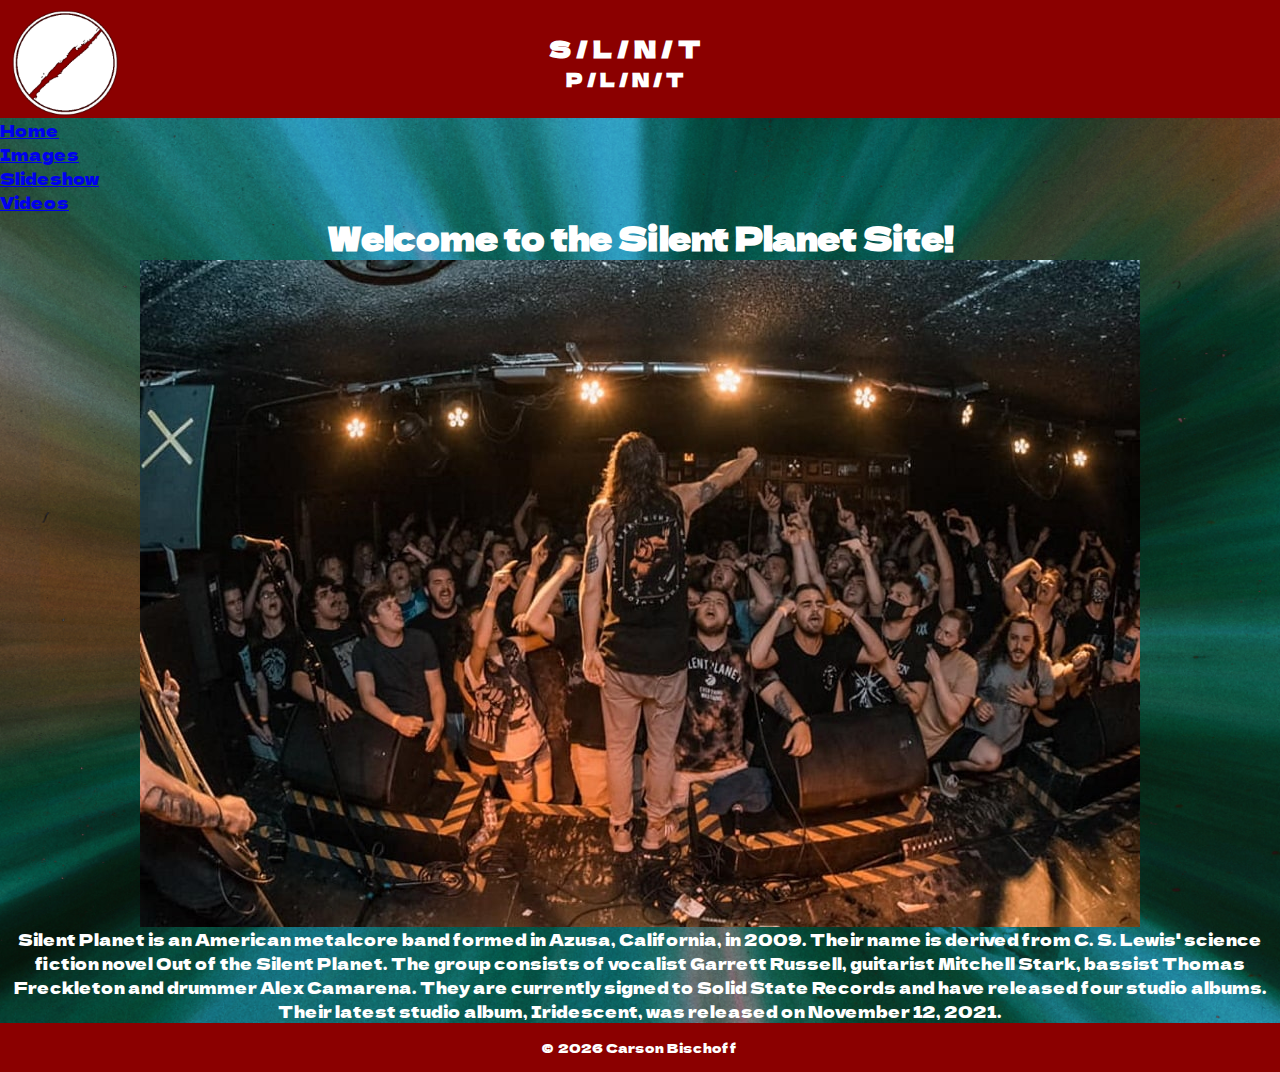
<file: index.html>
<!DOCTYPE html>
<html lang="en">
<head>
	<meta charset="UTF-8">
	<meta http-equiv="X-UA-Compatible" content="IE=edge">
	<meta name="viewport" content="width=device-width, initial-scale=1.0">
	<link href="https://cdn.jsdelivr.net/npm/bootstrap@5.1.3/dist/css/bootstrap.min.css" rel="stylesheet" integrity="sha384-1BmE4kWBq78iYhFldvKuhfTAU6auU8tT94WrHftjDbrCEXSU1oBoqyl2QvZ6jIW3" crossorigin="anonymous">
	<link rel="stylesheet" href="styles/main.css">
	<link rel="stylesheet" href="styles/home.css">
	<link rel="preconnect" href="https://fonts.googleapis.com">
	<link rel="preconnect" href="https://fonts.gstatic.com" crossorigin>
	<link href="https://fonts.googleapis.com/css2?family=Dela+Gothic+One&display=swap" rel="stylesheet">
	<title>Home</title>
	<link rel="preconnect" href="https://fonts.googleapis.com">
<link rel="preconnect" href="https://fonts.gstatic.com" crossorigin>
<link href="https://fonts.googleapis.com/css2?family=Dela+Gothic+One&display=swap" rel="stylesheet">
</head>
<body>
	<header class="clearfix" id="top">
		<a href="/index.html"><img src="/images/logo.png"></a>
		<h2>S / L / N / T </h2>
		<h3>P / L / N / T</h3>
		
	</header>

	<nav class="navbar navbar-expand-sm bg-primary navbar-dark">
		<div class="container-fluid">
		  <ul class="navbar-nav">
			<li class="nav-item">
			  <a class="nav-link" href="/index.html">Home</a>
			</li>
			<li class="nav-item">
			  <a class="nav-link" href="/image.html">Images</a>
			</li>
			<li class="nav-item">
			  <a class="nav-link" href="/slideshow.html">Slideshow</a>
			</li>
			<li class="nav-item">
			  <a class="nav-link" href="/video.html">Videos</a>
			</li>
		  </ul>
		</div>
	  </nav>

	

	<main>

		<h1>Welcome to the Silent Planet Site!</h1>
		<img src="/images/17.jpg">
		<p>Silent Planet is an American metalcore band formed in Azusa, California, in 2009. Their name is derived from C. S. Lewis' science fiction novel Out of the Silent Planet. The group consists of vocalist Garrett Russell, guitarist Mitchell Stark, bassist Thomas Freckleton and drummer Alex Camarena. They are currently signed to Solid State Records and have released four studio albums. Their latest studio album, Iridescent, was released on November 12, 2021.</p>


<div><button onclick="topFunction()" id="cornerBtn" title="Go to top">Return To Top</button></div>

<script>
	// When the user scrolls down 800px from the top of the document, show the button
	 window.onscroll = function() {scrollFunction()};
 
	 function scrollFunction() {
	   if (document.body.scrollTop > 800 || document.documentElement.scrollTop > 800) {
		 document.getElementById("cornerBtn").style.display = "block";
	   } else {
		 document.getElementById("cornerBtn").style.display = "none";
	   }
	 }
 
	 // When the user clicks on the button, scroll to the top of the document
	 function topFunction() {
	   document.body.scrollTop = 0;
	   document.documentElement.scrollTop = 0;
	 }
 </script>
	</main>
	
	
<script>
	window.onload = function() {
		var d = new Date();
		document.getElementById("copyright").innerHTML = d.getFullYear();
	}
</script>
	<footer>
		<p>&copy; <span id="copyright"></span> Carson Bischoff </p>

	</footer>
	<script src="https://cdn.jsdelivr.net/npm/bootstrap@5.1.3/dist/js/bootstrap.bundle.min.js" integrity="sha384-ka7Sk0Gln4gmtz2MlQnikT1wXgYsOg+OMhuP+IlRH9sENBO0LRn5q+8nbTov4+1p" crossorigin="anonymous"></script>
</body>
</html>
</file>
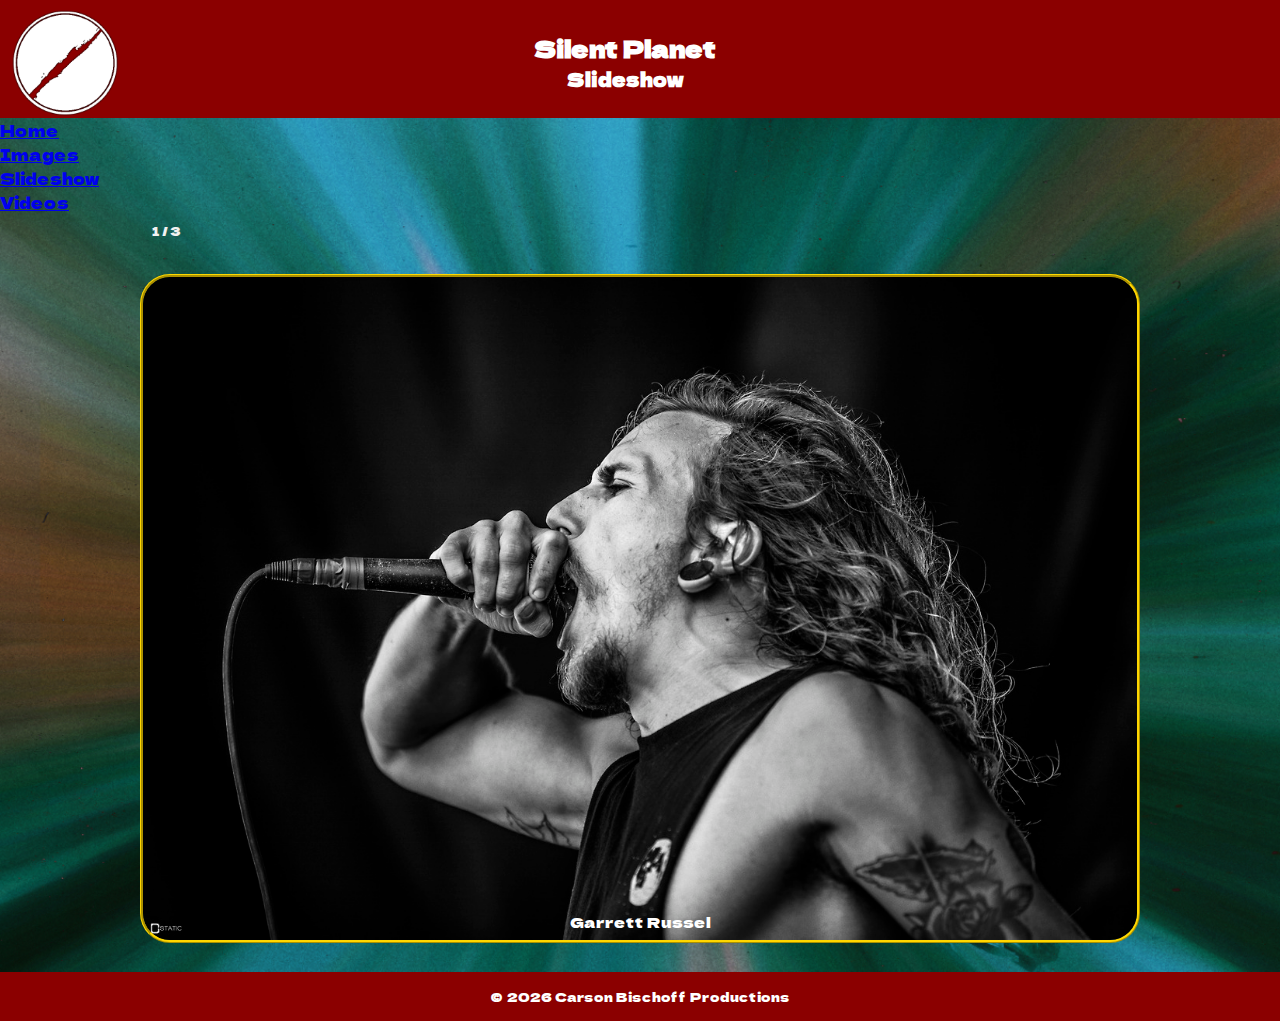
<file: slideshow.html>
<!DOCTYPE html>
<html lang="en">
<head>
    <meta charset="UTF-8">
    <meta http-equiv="X-UA-Compatible" content="IE=edge">
    <meta name="viewport" content="width=device-width, initial-scale=1.0">
    <link rel="preconnect" href="https://fonts.googleapis.com">
	  <link rel="preconnect" href="https://fonts.gstatic.com" crossorigin>
	  <link href="https://fonts.googleapis.com/css2?family=Dela+Gothic+One&display=swap" rel="stylesheet">
    <link href="https://cdn.jsdelivr.net/npm/bootstrap@5.1.3/dist/css/bootstrap.min.css" rel="stylesheet" integrity="sha384-1BmE4kWBq78iYhFldvKuhfTAU6auU8tT94WrHftjDbrCEXSU1oBoqyl2QvZ6jIW3" crossorigin="anonymous">
    <link rel="stylesheet" href="/styles/main.css">
    <link rel="stylesheet" href="/styles/slideshow.css">

    <title>Silent Planet Slideshow</title>
</head>
<body>
    <header class="clearfix">
        <a href="index.html"><img src="/images/logo.png"></a>
        <h2>Silent Planet</h2>
        <h3>Slideshow</h3>
        
    </header>

    <nav class="navbar navbar-expand-sm bg-primary navbar-dark">
      <div class="container-fluid">
        <ul class="navbar-nav">
        <li class="nav-item">
          <a class="nav-link" href="/index.html">Home</a>
        </li>
        <li class="nav-item">
          <a class="nav-link" href="/image.html">Images</a>
        </li>
        <li class="nav-item">
          <a class="nav-link" href="/slideshow.html">Slideshow</a>
        </li>
        <li class="nav-item">
          <a class="nav-link" href="/video.html">Videos</a>
        </li>
        </ul>
      </div>
      </nav>
    <section>
    </section>
    <!-- Slideshow container -->
    <div class="slideshow-container">

      <!-- Full-width images with number and caption text -->
      <div class="mySlides fadeout">
        <div class="numbertext">1 / 3</div>
        <img src="/images/21.jpg" style="width:100%">
        <div class="text">Garrett Russel</div>
      </div>
    
      <div class="mySlides fadeout">
        <div class="numbertext">2 / 3</div>
        <img src="/images/2.jpg" style="width:100%">
        <div class="text">The Band</div>
      </div>
    
      <div class="mySlides fadeout">
        <div class="numbertext">3 / 3</div>
        <img src="/images/3.jpg" style="width:100%">
        <div class="text">Band Logo</div>
      </div>
    
      <!-- Next and previous buttons -->
     
    </div>
    <br>
    <script>
      window.onload = function() {
          var d = new Date();
          document.getElementById("copyright").innerHTML = d.getFullYear();
      }
      </script>
      <footer>
          <p>&copy <span id="copyright"></span> Carson Bischoff Productions</p>
      </footer>
  
  
  <script>
      let slideIndex = 0;
  showSlides();
  
  function showSlides() {
    let i;
    let slides = document.getElementsByClassName("mySlides");
    for (i = 0; i < slides.length; i++) {
      slides[i].style.display = "none";
    }
    slideIndex++;
    if (slideIndex > slides.length) {slideIndex = 1}
    slides[slideIndex-1].style.display = "block";
    setTimeout(showSlides, 5000); // Change image every 2 seconds
  }
  
  </script>
  
  
  </body>
  </html>
</file>
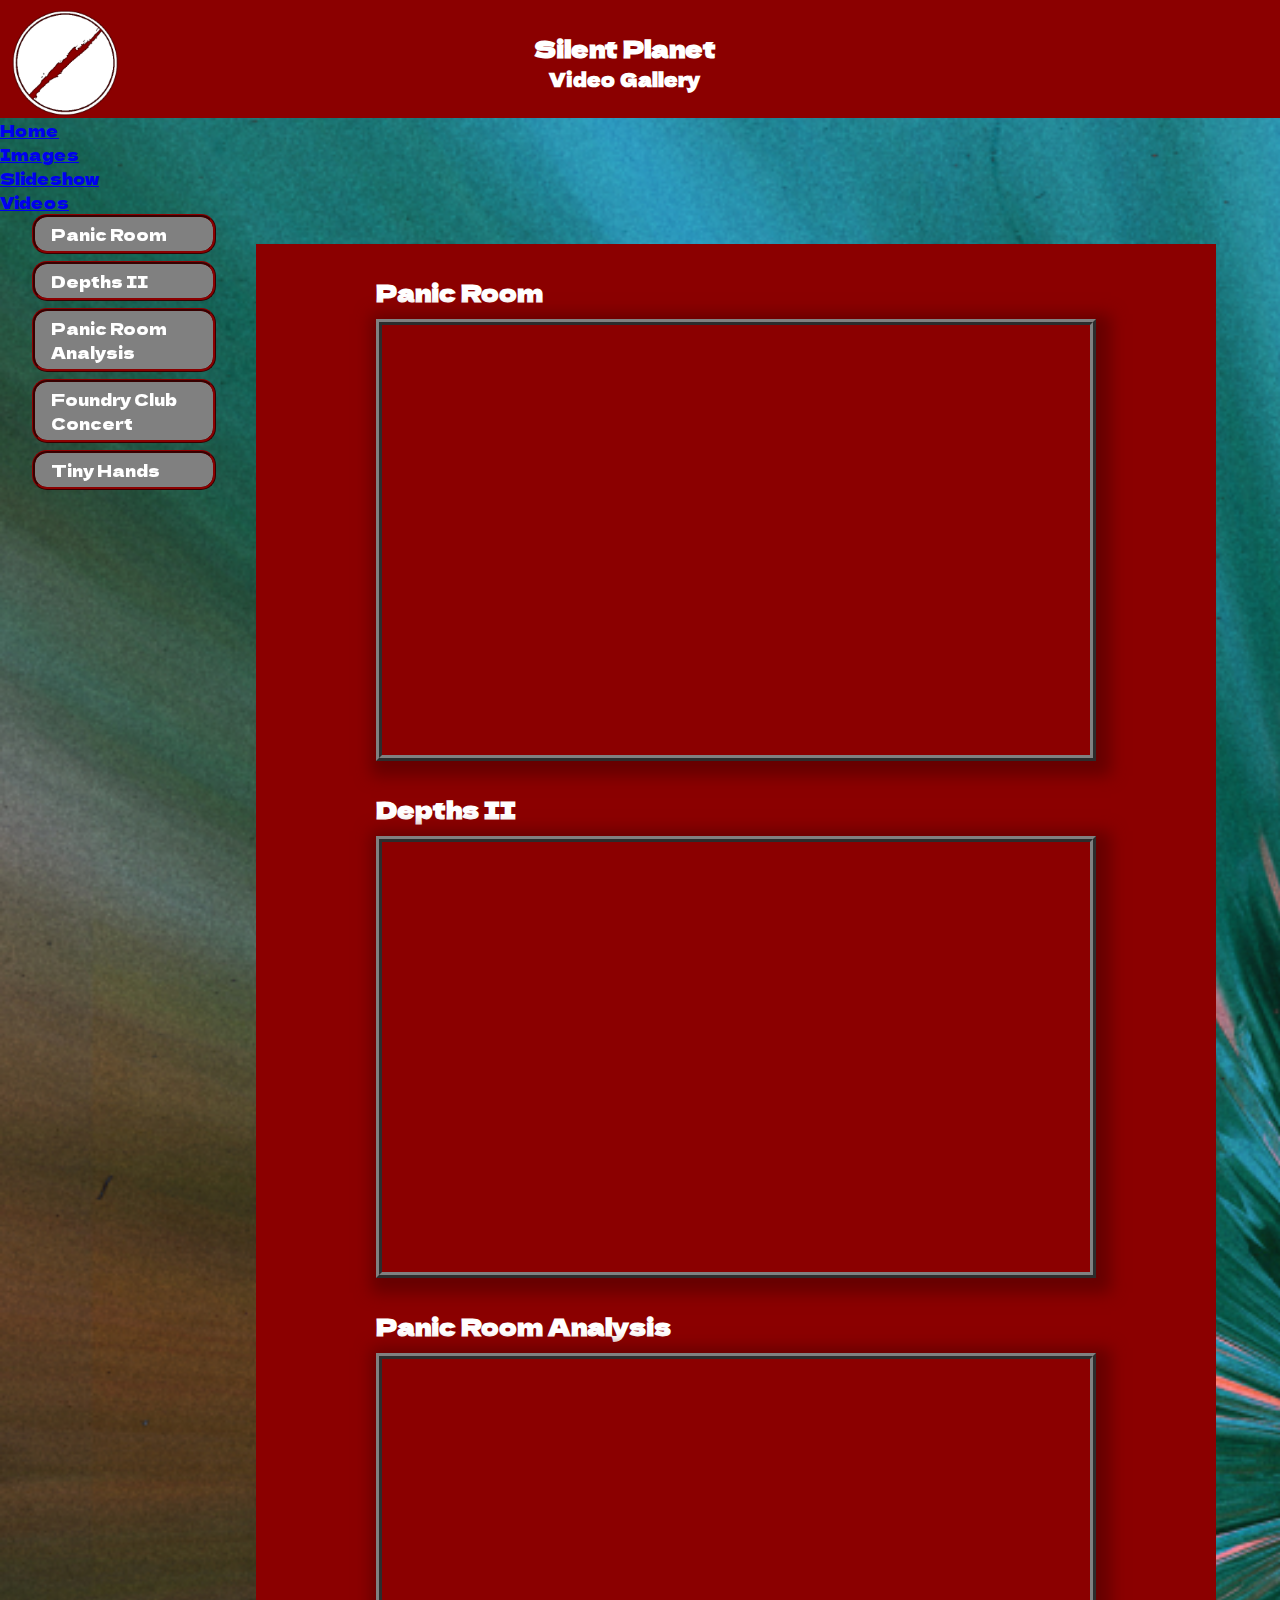
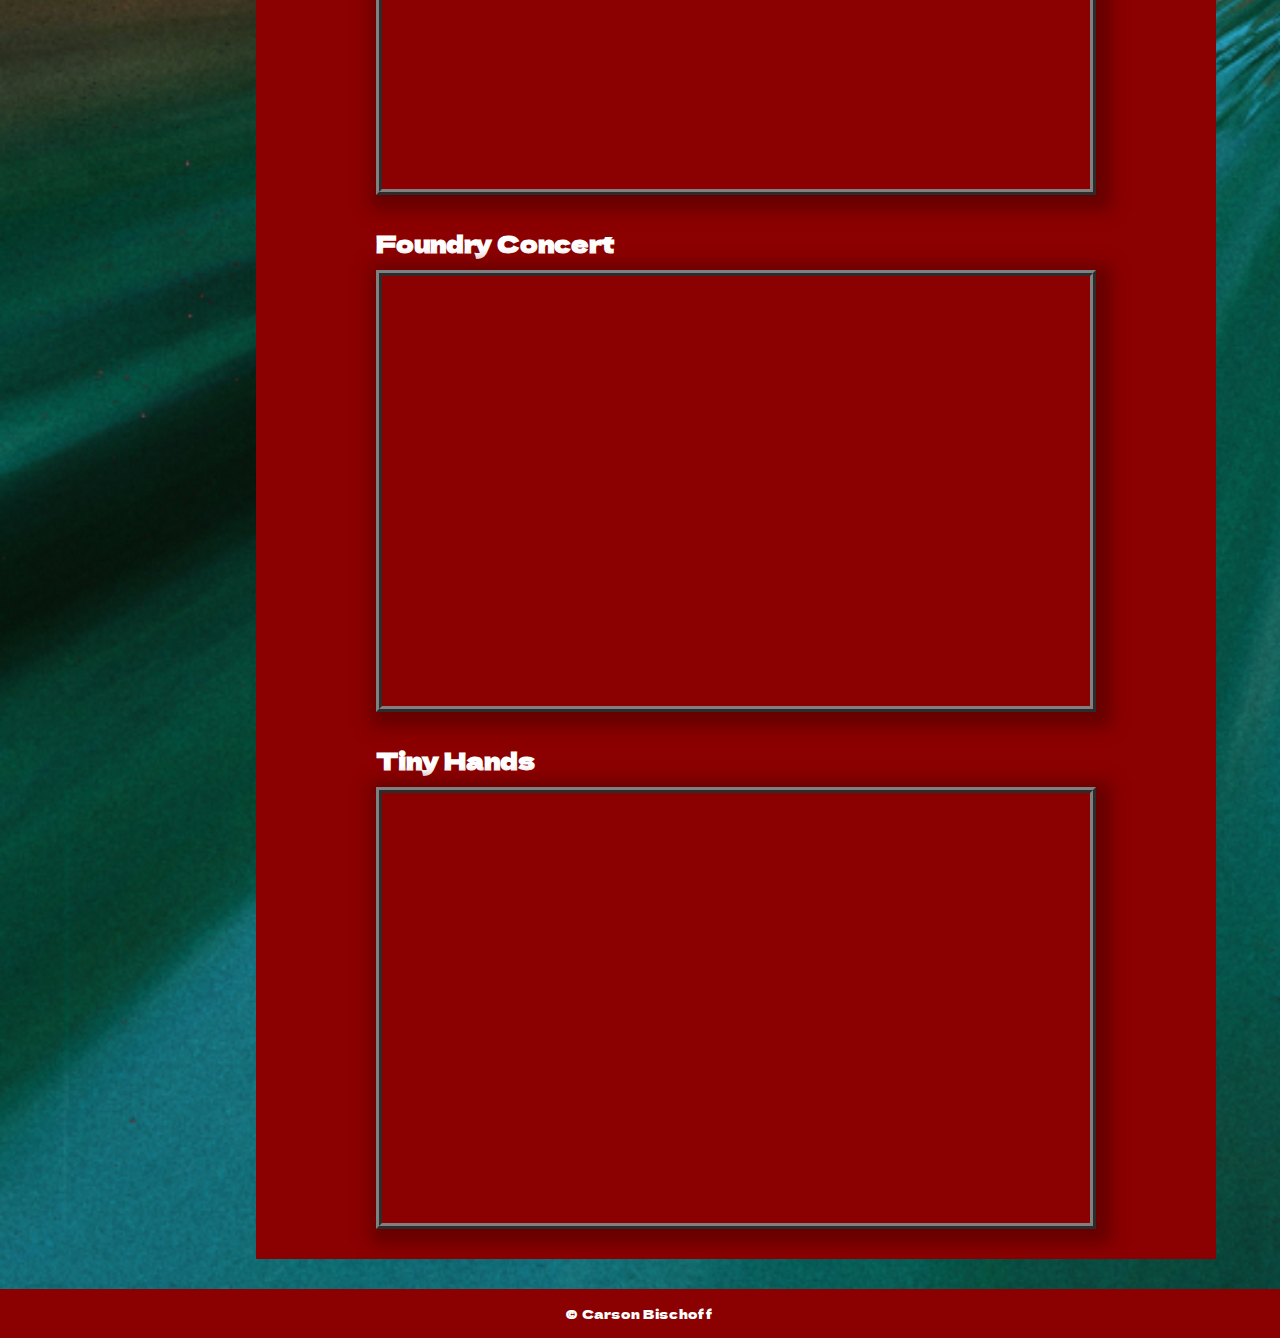
<file: video.html>
<!DOCTYPE html>
<html lang="en">
<head>
	<meta charset="UTF-8">
	<meta http-equiv="X-UA-Compatible" content="IE=edge">
	<meta name="viewport" content="width=device-width, initial-scale=1.0">
	<link href="https://cdn.jsdelivr.net/npm/bootstrap@5.1.3/dist/css/bootstrap.min.css" rel="stylesheet" integrity="sha384-1BmE4kWBq78iYhFldvKuhfTAU6auU8tT94WrHftjDbrCEXSU1oBoqyl2QvZ6jIW3" crossorigin="anonymous">
	<link rel="stylesheet" href="styles/main.css">
	<title>Videos</title>
	<link rel="preconnect" href="https://fonts.googleapis.com">
<link rel="preconnect" href="https://fonts.gstatic.com" crossorigin>
<link href="https://fonts.googleapis.com/css2?family=Dela+Gothic+One&display=swap" rel="stylesheet">
</head>
<body>
	<header class="clearfix" id="top">
		<a href="index.html"><img src="/images/logo.png"></a>
		<h2>Silent Planet</h2>
		<h3>Video Gallery</h3>
		
	</header>
	<nav class="navbar navbar-expand-sm bg-primary navbar-dark">
		<div class="container-fluid">
		  <ul class="navbar-nav">
			<li class="nav-item">
			  <a class="nav-link" href="/index.html">Home</a>
			</li>
			<li class="nav-item">
			  <a class="nav-link" href="/image.html">Images</a>
			</li>
			<li class="nav-item">
			  <a class="nav-link" href="/slideshow.html">Slideshow</a>
			</li>
			<li class="nav-item">
			  <a class="nav-link" href="/video.html">Videos</a>
			</li>
		  </ul>
		</div>
	  </nav>
	<nav id="nav_list">
		<ul>
			<li><a href="#vid1">Panic Room</a></li>
			<li><a href="#vid2">Depths II</a></li>
			<li><a href="#vid3">Panic Room Analysis</a></li>
			<li><a href="#vid4">Foundry Club Concert</a></li>
			<li><a href="#vid5">Tiny Hands</a></li>
			<!-- <li><a href="#top">Return To Top</a></li> -->
		</ul>
	</nav>

	<main>
		
		<section>
		<article id="vid1">
			<h4>Panic Room</h4>
		<div class="videowrapper">
			<iframe src="https://www.youtube.com/embed/VbaFJiWftwk" title="YouTube video player" frameborder="0" allow="accelerometer; autoplay; clipboard-write; encrypted-media; gyroscope; picture-in-picture" allowfullscreen></iframe>
		</div>
	</article>
	<article id="vid2">
		<h4>Depths II</h4>
		<div class="videowrapper">
			<iframe src="https://www.youtube.com/embed/H-rv856K0W0" title="YouTube video player" frameborder="0" allow="accelerometer; autoplay; clipboard-write; encrypted-media; gyroscope; picture-in-picture" allowfullscreen></iframe>
		</div>
	</article>
	
	<article id="vid3">
		<h4>Panic Room Analysis</h4>
		<div class="videowrapper">
			<iframe src="https://www.youtube.com/embed/-fbK49IA2Is" title="YouTube video player" frameborder="0" allow="accelerometer; autoplay; clipboard-write; encrypted-media; gyroscope; picture-in-picture" allowfullscreen></iframe>
		</div>
	</article>
	
	<article id="vid4">
		<h4>Foundry Concert</h4>
		<div class="videowrapper">
			<iframe src="https://www.youtube.com/embed/hCtLvYUI3LE" title="YouTube video player" frameborder="0" allow="accelerometer; autoplay; clipboard-write; encrypted-media; gyroscope; picture-in-picture" allowfullscreen></iframe>
		</div>
	</article>
	<article id="vid5">
		<h4>Tiny Hands</h4>
		<div class="videowrapper">
			<iframe src="https://www.youtube.com/embed/a9mCPOCVegs" title="YouTube video player" frameborder="0" allow="accelerometer; autoplay; clipboard-write; encrypted-media; gyroscope; picture-in-picture" allowfullscreen></iframe>
		</div>
	</article>
</section>
<div><button onclick="topFunction()" id="cornerBtn" title="Go to top">Return To Top</button></div>

<script>
	// When the user scrolls down 800px from the top of the document, show the button
	 window.onscroll = function() {scrollFunction()};
 
	 function scrollFunction() {
	   if (document.body.scrollTop > 800 || document.documentElement.scrollTop > 800) {
		 document.getElementById("cornerBtn").style.display = "block";
	   } else {
		 document.getElementById("cornerBtn").style.display = "none";
	   }
	 }
 
	 // When the user clicks on the button, scroll to the top of the document
	 function topFunction() {
	   document.body.scrollTop = 0;
	   document.documentElement.scrollTop = 0;
	 }
 </script>
	</main>

	<footer>
		<p>&copy Carson Bischoff </p>

	</footer>
	<script src="https://cdn.jsdelivr.net/npm/bootstrap@5.1.3/dist/js/bootstrap.bundle.min.js" integrity="sha384-ka7Sk0Gln4gmtz2MlQnikT1wXgYsOg+OMhuP+IlRH9sENBO0LRn5q+8nbTov4+1p" crossorigin="anonymous"></script>
</body>
</html>
</file>
<file: styles/main.css>
* {
  margin: 0;
  padding: 0;
  box-sizing: border-box;
}

html {


  font-family: 'Dela Gothic One', cursive;
}

.clearfix::after {
  content: "";
  clear: both;
  display: table;
}

body {
  background-image: url(/images/bgimg.jpg);
  background-repeat:inherit;
  background-size: cover;
}


header {
  background-color: darkred;

  text-align: center;
  color: white;
}



header img {
  max-width: 120px;
  float: left;
  padding-left: 10px;
  padding-top: 8px;
}

header h2 {
  padding-top:30px;
  padding-right: 150px;
}
header h3 {
  padding-bottom: 10px;
  padding-right: 150px;
}

#nav_list {
  width: 15%;
  float: left;
  margin-bottom: 3em;
  margin-left: 2em;
  margin-right: 2em;
  position: sticky;
  top: 150px;

}

#nav_list ul {
  list-style: none;


}

#nav_list ul li {
  background-color:#808080;
  
  margin-bottom: 7px;

  border: 3px ridge darkred;
  border-radius: 15px;
  margin-left: 0;
  margin-right: .5em;
  transition: all .5s;

}

#nav_list ul li:hover {
  margin-left: .5em;
  margin-right: 0;
}

#nav_list ul li a {
  display: block;
  text-decoration: none;
  padding: 5px 1em;
  color: white;
  transition: all .4s;
}

#nav_list ul li a:hover {
  color: black;
}
section {
  width: 75%;
  float: left;
  margin-bottom: 30px;
  margin-top: 30px;
  background-color: darkred;
}
article {
  width: 75%;
  
  padding: 30px auto;
  margin: 30px auto;
}

article h4 {
  font-size: 150%;
  color: white;
  padding: 0 0 ;
  margin-bottom: 10px;
}



.videowrapper {
  position: relative;
  padding-bottom: 56.25%; /* 16:9 */
  padding-top: 25px;
  height: 0;
  margin: 0 auto;
  border: 6px ridge #808080;
  box-shadow: 5px 5px 15px 10px #660000;
}
.videowrapper iframe {
  width: 75%;
  position: absolute;
  top: 0;
  left: 0;
  width: 100%;
  height: 100%;
}

#cornerBtn {
  display: none; /* Hidden by default */
  position: fixed;
  left: 5px;
  bottom: 150px;
  z-index: 99; /* Make sure it does not overlap */
  border: 1px solid black;
  outline: none; /* Remove outline */
  font-weight: bold;
  cursor: pointer; /* Add a mouse pointer on hover */
  padding: .5em .5em;
  margin: 0 1em 3px 0;
  font-family: 'Nova Square', cursive;
  font-size: 100%;
  border-radius: 5px;
  background-color: rgba(0,0,0,.25);
  color: white;
  transition: all .5s;
}

#cornerBtn:hover {
  background-color: rgba(0,0,0,1);
  color: red;
  border: 1px solid red;
}

footer {
  clear: both;
  background-color: darkred;
  padding: 15px 0;
  color: white;
}

footer p {
  text-align: center;
  font-size: 80%;
}

@media only screen and (max-width: 600px) {
  #nav_list {
    display: none;
  }

  header {
    text-align: center;
  }

  section {
    clear: both;
    width: 100%;
  }

  #logoimage {
    float: none;
    display: block;
    margin: 0 auto;

  }
  article {
    width: 100%;
  }

  .videowrapper {
    width: 100%;
    border: none;
  }
}
</file>
<file: styles/home.css>
main {
  
}

main h1 {
    text-align: center;
    color: white;
}

main img {
    display: block;
    margin-right: auto;
    margin-left: auto;
}

main p {
    text-align: center;
    color: white;
}
</file>
<file: styles/slideshow.css>
/* Slideshow container */
.slideshow-container {
  max-width: 1000px;
  position: relative;
  margin: auto;
}

.clearfix::after {
    content: "";
    clear: both;
    display: table;
  }


/* Hide the images by default */
.mySlides {
  display: none;
 
}

.mySlides img {
    border: 3px ridge gold;
    border-radius: 30px;
}

/* Next & previous buttons */
.prev, .next {
  cursor: pointer;
  position: absolute;
  top: 50%;
  width: auto;
  margin-top: -22px;
  padding: 16px;
  color: white;
  font-weight: bold;
  font-size: 18px;
  transition: 0.6s ease;
  border-radius: 0 3px 3px 0;
  user-select: none;
}

/* Position the "next button" to the right */
.next {
  right: 0;
  border-radius: 3px 0 0 3px;
}

/* On hover, add a black background color with a little bit see-through */
.prev:hover, .next:hover {
  background-color: rgba(0,0,0,0.8);
}

/* Caption text */
.text {
  color: white;
  font-size: 15px;
  padding: 8px 12px;
  position: absolute;
  bottom: 8px;
  width: 100%;
  text-align: center;
}

/* Number text (1/3 etc) */
.numbertext {
  color: #f2f2f2;
  font-size: 12px;
  padding: 8px 12px;
  position: absolute;
  top: 0;
}

/* The dots/bullets/indicators */
.dot {
  cursor: pointer;
  height: 15px;
  width: 15px;
  margin: 0 2px;
  background-color: #bbb;
  border-radius: 50%;
  display: inline-block;
  transition: background-color 0.6s ease;
}

.active, .dot:hover {
  background-color: #717171;
}

/* Fading animation */
.fadeout {
  animation-name: fade;
  animation-duration: 1.5s;
}

@keyframes fade {
  from {opacity: .4}
  to {opacity: 1}
}

@media (max-width: 800px) {
  img {
    width: 100%;
  }

  html {
    background: none;
  }

  header {
    clear: both;
    text-align: center;
    font-size: 75%;
  }

  body {
    border: none;
    border-radius: 0;
    box-shadow: none;
  }
}
</file>
